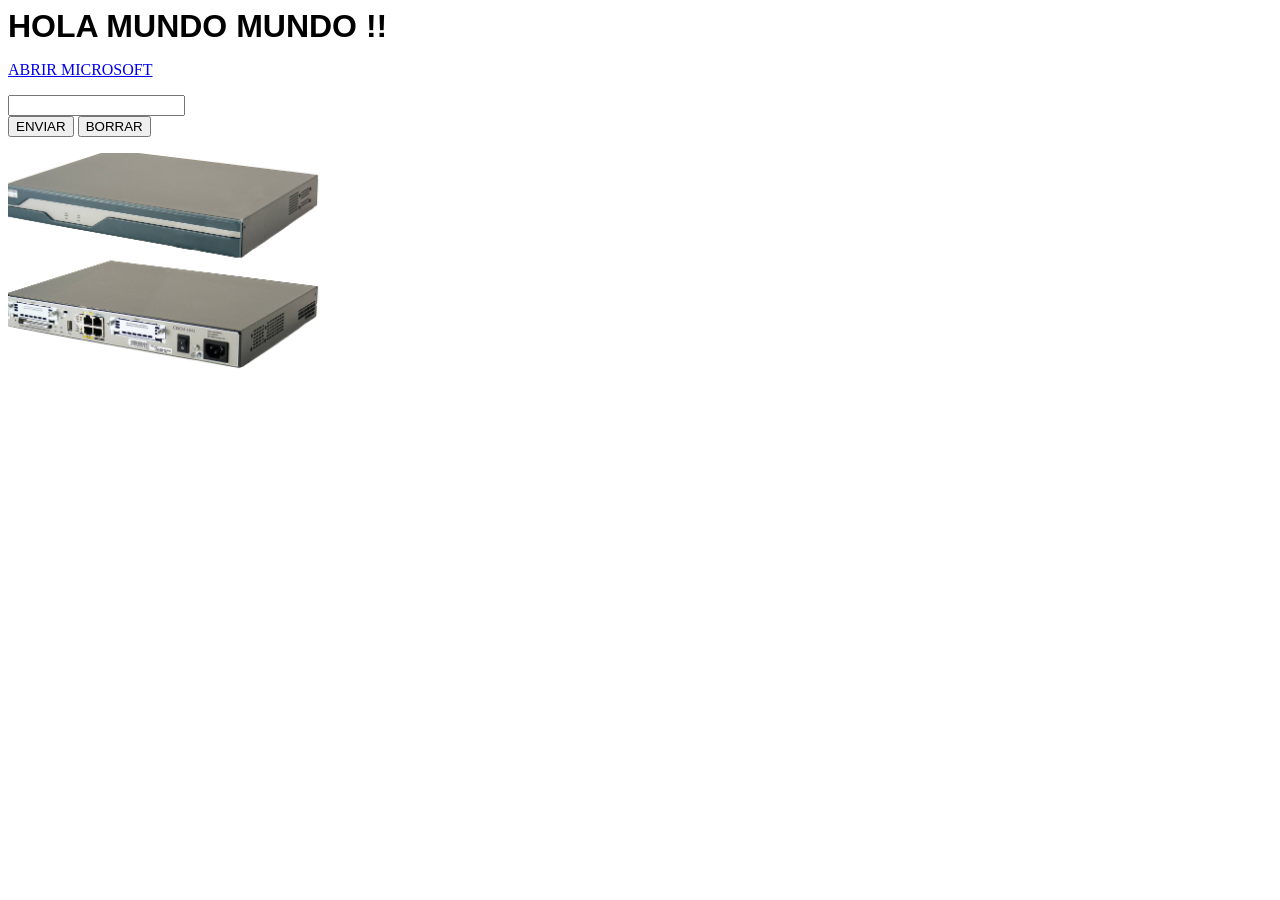
<file: index.html>
<!DOCTYPE html>
    <head>
        <title>ejemplo js</title>
        <meta charset="UTF-8">
        <script>
            function saludar(){
                alert ("Hola "+ document.F.nombre.value );
            }
            
        </script>

    </head>
   
    <body>
        <font face="Arial" size="6">  <b>HOLA MUNDO MUNDO !! </b> </font>
        <p>
        <a href="https://microsoft.com">  ABRIR MICROSOFT </a>
        </p>

        <p>
            <form name="F" action="saluda.php" method="post">
                <input type=text name="nombre">
                <br>
                <input type ="submit" value="ENVIAR">
                <input type ="reset" value="BORRAR">

            </form>

        </p>
        
        
        
        <p>  <img src="CISCO1841.png" width="25%"> </p>




    </body>

</html>
</file>
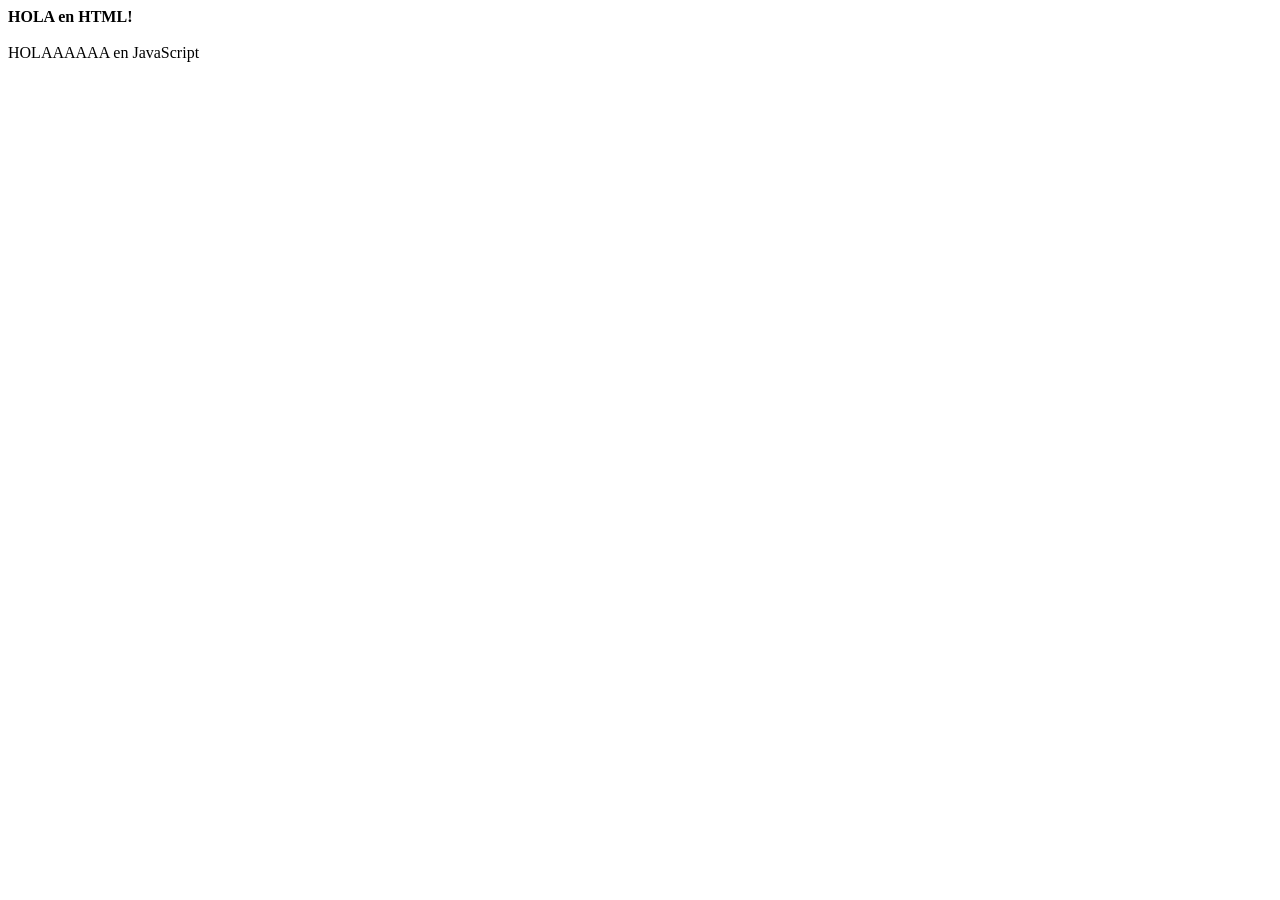
<file: app/Clase3/hola.html>
<!DOCTYPE html>

<head></head>

<body>
<b>HOLA en HTML!</b>
<br><br>

<!--  Uso de JavaScript para manipular 
  el DOM del Navegador.
  DOM = Document Object Model-->
    <script>
        window.document.write("HOLAAAAAA en JavaScript");
    </script>
</body>

</html>
</file>
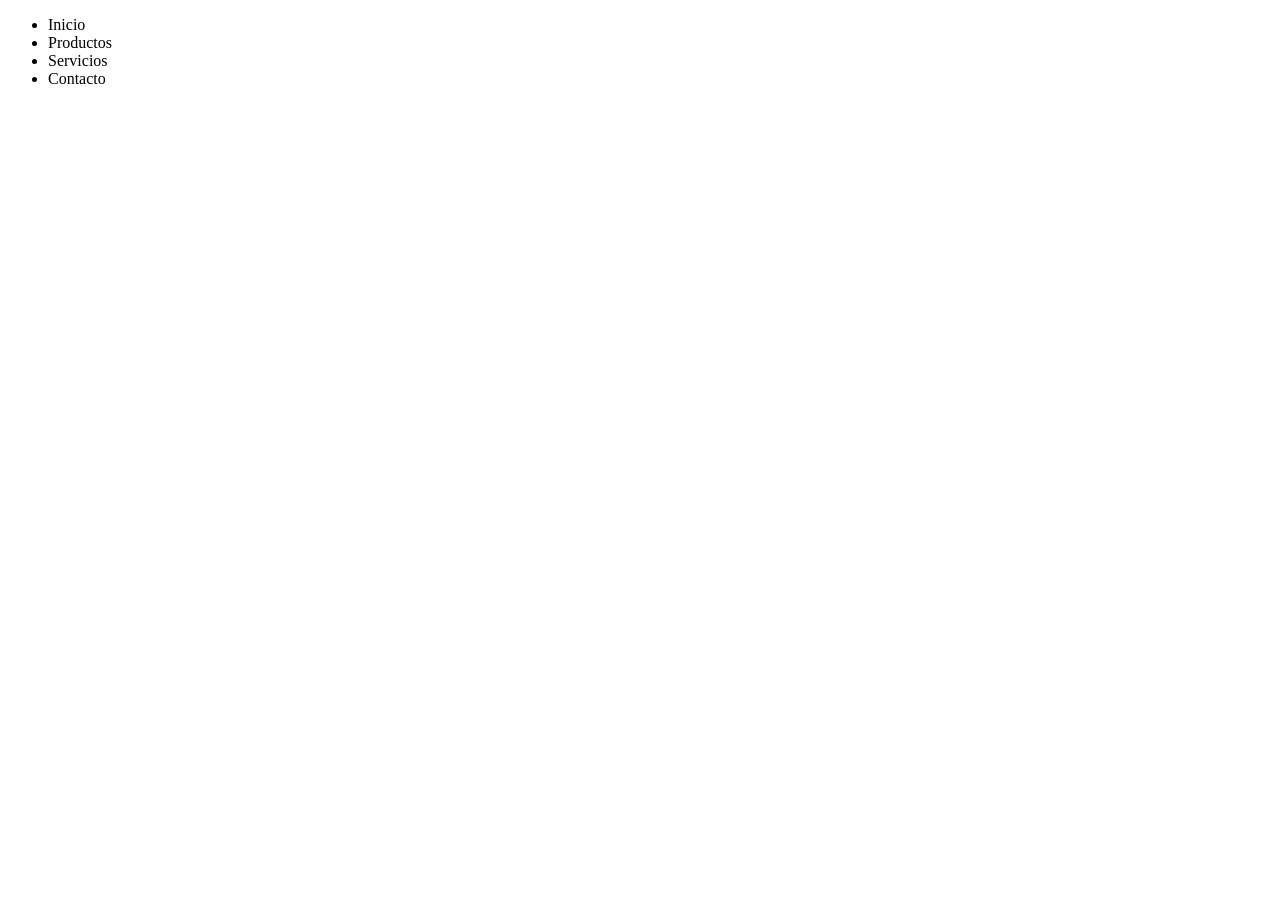
<file: app/CodEj01/renderHTML.html>
<!DOCTYPE html>

<head></head>

<body>
    <p id="p1"></p>
    <script>
        const opcionesMenu = ['Inicio', 'Productos', 'Servicios', 'Contacto']; // Transforma cada string en un string formateado como <li>
        const itemsHTML = opcionesMenu.map(opcion => `  <li>${opcion}</li>`);        // Unimos el arreglo generado en un solo string
        const menuHTML = `<ul class="nav-menu">\n${itemsHTML.join('\n')}\n</ul>`;
        document.getElementById("p1").innerHTML =menuHTML;
    </script>
</body>
</html>
</file>
